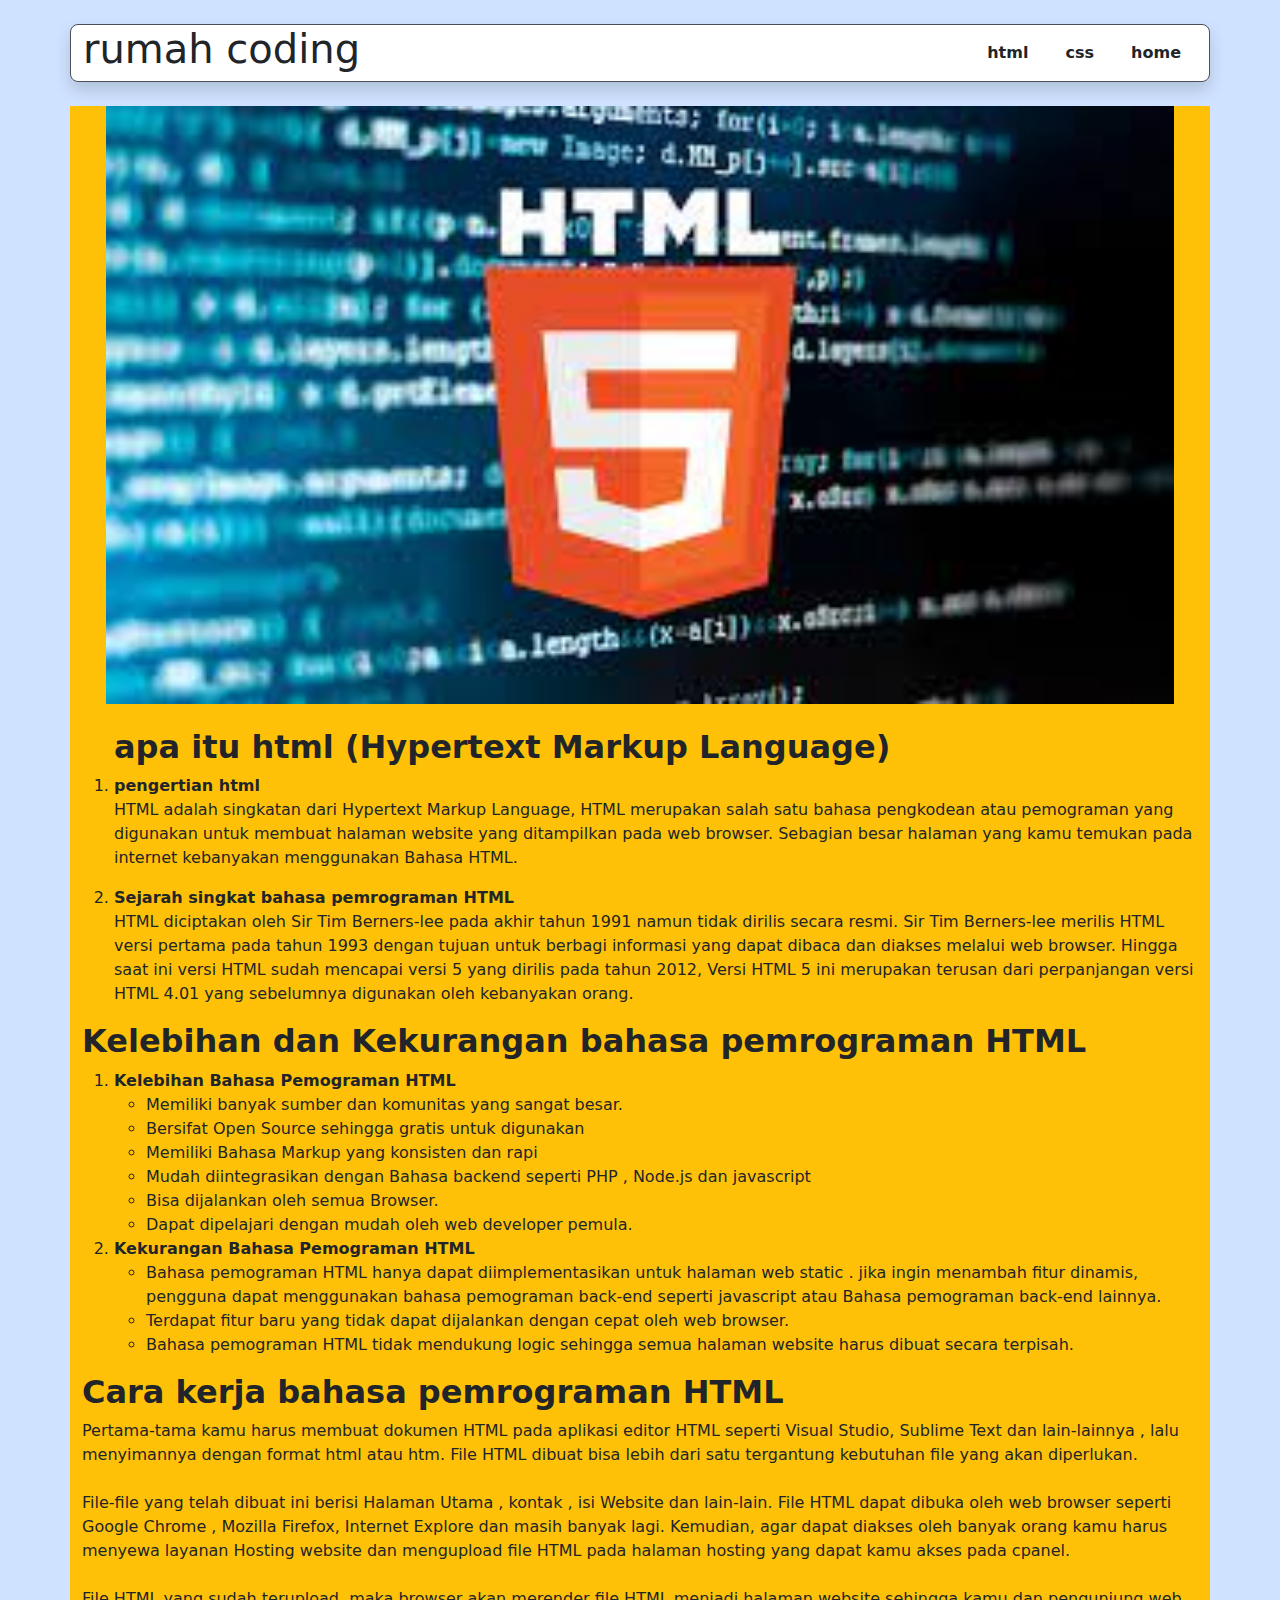
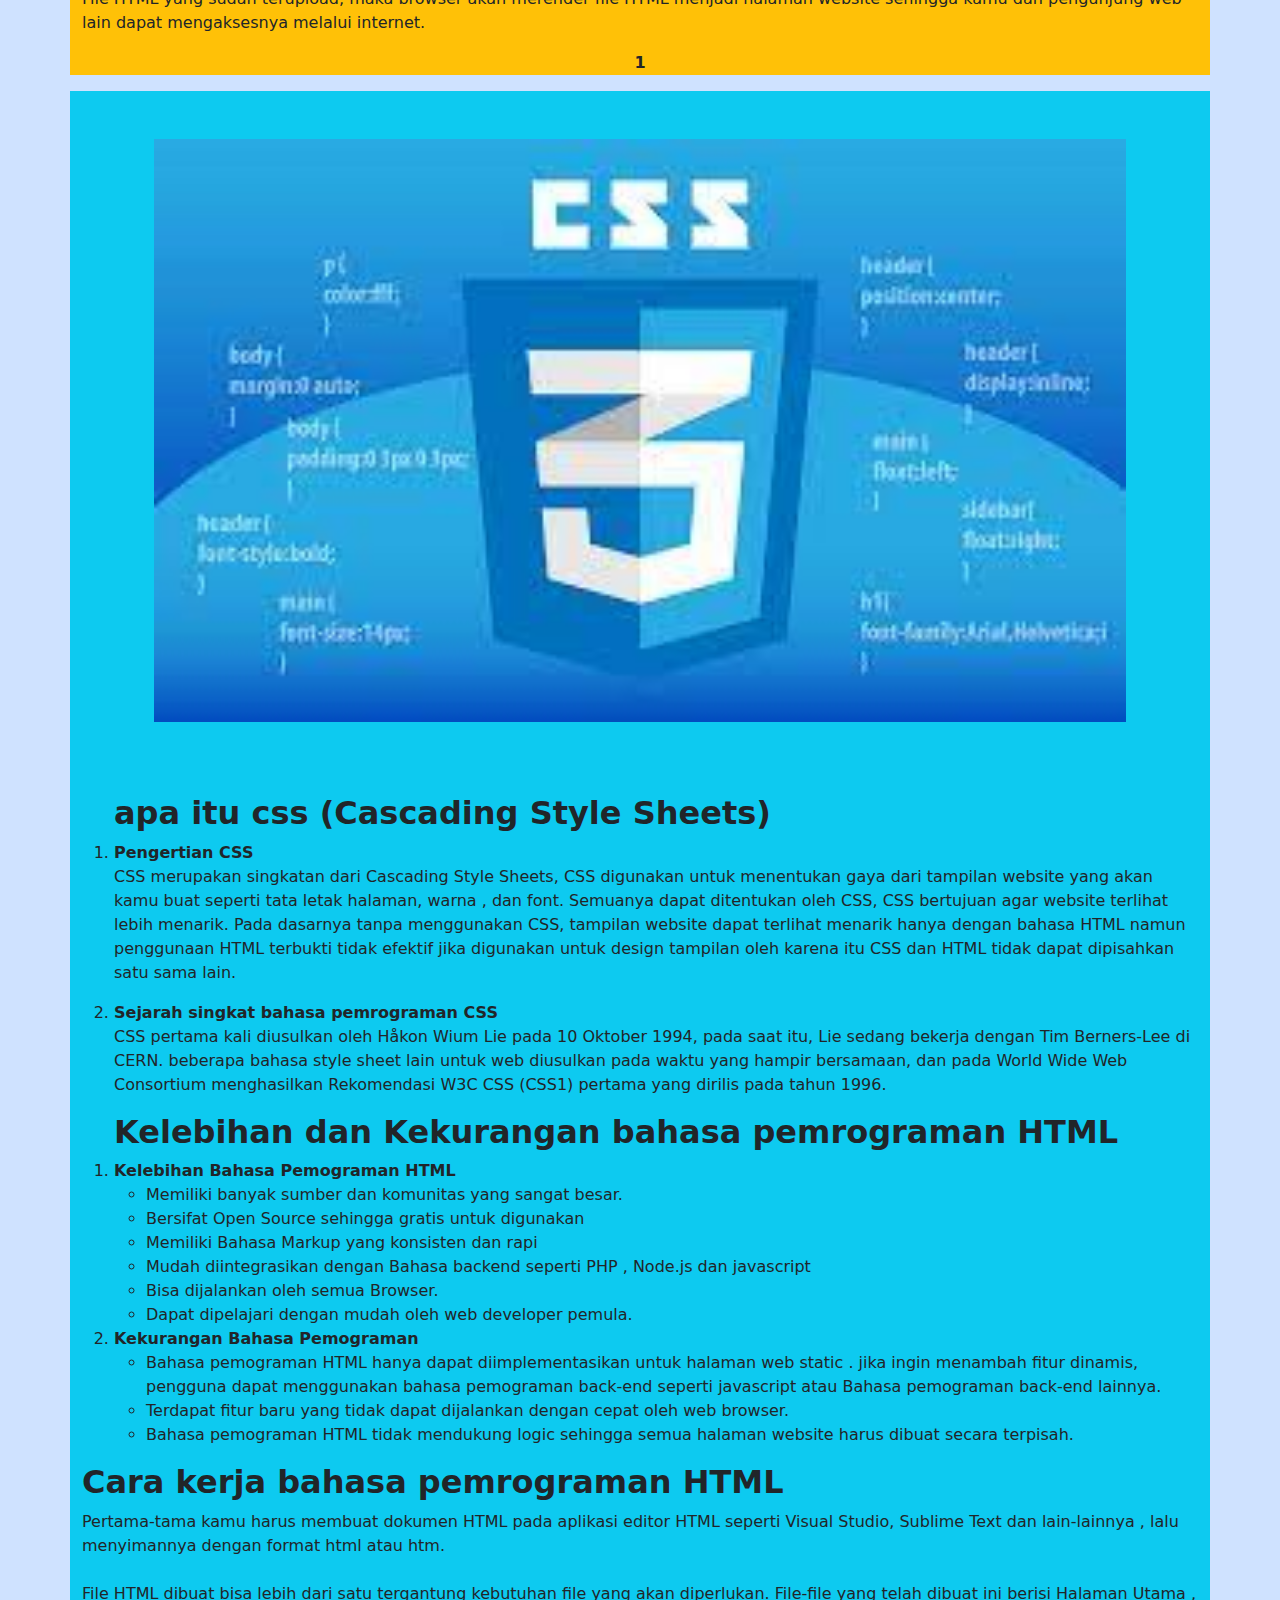
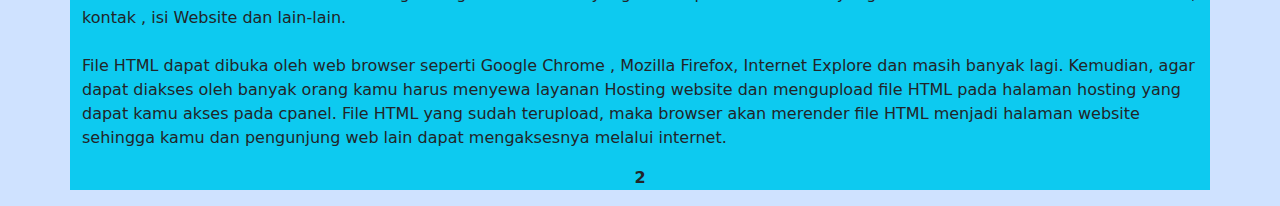
<file: html/artikel.html>
<!DOCTYPE html>
<html lang="en">
<head>
    <meta charset="UTF-8">
    <meta name="viewport" content="width=device-width, initial-scale=1.0">
    <title>Document</title>
    <link rel="stylesheet" href="https://cdn.jsdelivr.net/npm/bootstrap@5.3.2/dist/css/bootstrap.min.css">
    <script src="https://cdn.jsdelivr.net/npm/bootstrap@5.3.2/dist/js/bootstrap.bundle.min.js"></script>
</head>
<body class="bg-primary-subtle">
    <div class=" container border mb-4 mt-4 rounded-3 shadow bg-white border-bottom border-body" data-bs-theme="dark"  >
        <nav class="d-md-flex p-14">
            <div><h1>rumah coding</h1></div>
            <div class="ms-auto my-auto">
                <ul class="list-inline-item m-0">
                    <li class="list-inline-item mx-md-3"><a href="#html" class="text-decoration-none text-dark fw-bold">html</a></li>
                    <li class="list-inline-item mx-md-3"><a href="#css" class="text-decoration-none text-dark fw-bold">css</a></li>
                    <li class="list-inline-item mx-md-3"><a href="index.html" class="text-decoration-none text-dark fw-bold">home</a></li>
                </ul>
            </div>
        </nav>

    </div>
        <div class=" container bg-warning" id="html">
        <div class="px-4 mb-4">
            <img src="foto/html.jpeg" class="img-fluid w-100" style="justify-content: center;" alt="">
        </div>
        
           <ol>
            <h2><b>apa itu html  (Hypertext Markup Language)</b></h2>
            <li><b>pengertian html</b></li>
            <p>HTML adalah singkatan dari Hypertext Markup Language, HTML merupakan salah satu bahasa pengkodean atau pemograman yang digunakan untuk membuat halaman website yang ditampilkan pada web browser. Sebagian besar halaman yang kamu temukan pada internet kebanyakan menggunakan Bahasa HTML.</p>
            <li><b>Sejarah singkat bahasa pemrograman HTML</b></li>
            <p>HTML diciptakan oleh Sir Tim Berners-lee pada akhir tahun 1991 namun tidak dirilis secara resmi. Sir Tim Berners-lee merilis HTML versi pertama pada tahun 1993 dengan tujuan untuk berbagi informasi yang dapat dibaca dan diakses melalui web browser.
                Hingga saat ini versi HTML sudah mencapai versi 5 yang dirilis pada tahun 2012, Versi HTML 5 ini merupakan terusan dari perpanjangan versi HTML 4.01 yang sebelumnya digunakan oleh kebanyakan orang.</p>
           </ol>    
                <h2><b>Kelebihan dan Kekurangan bahasa pemrograman HTML</b></h2>

                <ol>
                    <li><b>Kelebihan Bahasa Pemograman HTML</b></li>
                    <ul>
                        <li>Memiliki banyak sumber dan komunitas yang sangat besar.</li>
                        <li>Bersifat Open Source sehingga gratis untuk digunakan</li>
                        <li> Memiliki Bahasa Markup yang konsisten dan rapi</li>
                        <li> Mudah diintegrasikan dengan Bahasa backend seperti PHP , Node.js dan javascript</li>
                        <li>Bisa dijalankan oleh semua Browser.</li>
                        <li>Dapat dipelajari dengan mudah oleh web developer pemula.</li>
                    </ul>
                    <li><b>Kekurangan Bahasa Pemograman HTML</b></li>
                    <ul>
                        <li> Bahasa pemograman HTML hanya dapat diimplementasikan untuk halaman web static . jika ingin menambah fitur dinamis, pengguna dapat menggunakan bahasa pemograman back-end seperti javascript atau Bahasa pemograman back-end lainnya.</li>
                        <li>Terdapat fitur baru yang tidak dapat dijalankan dengan cepat oleh web browser.</li>
                        <li>Bahasa pemograman HTML tidak mendukung logic sehingga semua halaman website harus dibuat secara terpisah.</li>
                    </ul>
                </ol>

                <h2><b>Cara kerja bahasa pemrograman HTML</b></h2>
                <p>Pertama-tama kamu harus membuat dokumen HTML pada aplikasi editor HTML seperti Visual Studio, Sublime Text dan lain-lainnya , lalu menyimannya dengan format html atau htm. File HTML dibuat bisa lebih dari satu tergantung kebutuhan file yang akan diperlukan. <br><br> File-file yang telah dibuat ini berisi Halaman Utama , kontak , isi Website dan lain-lain.
                    File HTML dapat dibuka oleh web browser seperti Google Chrome , Mozilla Firefox, Internet Explore dan masih banyak lagi. Kemudian, agar dapat diakses oleh banyak orang kamu harus menyewa layanan Hosting website dan mengupload file HTML pada halaman hosting yang dapat kamu akses pada cpanel. <br><br>
                    File HTML yang sudah terupload, maka browser akan merender file HTML menjadi halaman website sehingga kamu dan pengunjung web lain dapat mengaksesnya melalui internet.</p>
             

           <p style="text-align: center;"><b>1</b></p>

        </div>

        <div class="container bg-info" id="css">
        <div class="px-4 mb-4">
            <img src="foto/css.jpeg" class="w-100 p-5" alt="">
        </div>

        <ol>
            <h2><b>apa itu css (Cascading Style Sheets)</b></h2>
            <li><b>Pengertian CSS</b></li>
                <p>CSS merupakan singkatan dari Cascading Style Sheets, CSS digunakan untuk menentukan gaya dari tampilan website yang akan kamu buat seperti tata letak halaman, warna , dan font. Semuanya dapat ditentukan oleh CSS, CSS bertujuan agar website terlihat lebih menarik.

                    Pada dasarnya tanpa menggunakan CSS, tampilan website dapat terlihat menarik hanya dengan bahasa HTML namun penggunaan HTML terbukti tidak efektif jika digunakan untuk design tampilan oleh karena itu CSS dan HTML tidak dapat dipisahkan satu sama lain.</p>
            
            <li><b>Sejarah singkat bahasa pemrograman CSS</b></li>
            <p>CSS pertama kali diusulkan oleh Håkon Wium Lie pada 10 Oktober 1994, pada saat itu, Lie sedang bekerja dengan Tim Berners-Lee di CERN. beberapa bahasa style sheet lain untuk web diusulkan pada waktu yang hampir bersamaan, dan pada World Wide Web Consortium menghasilkan Rekomendasi W3C CSS (CSS1) pertama yang dirilis pada tahun 1996.</p>
        </ol>

        <ol>
            <h2><b>Kelebihan dan Kekurangan bahasa pemrograman HTML</b></h2>
            <li><b>Kelebihan Bahasa Pemograman HTML</b></li>
            <ul>
                <li>Memiliki banyak sumber dan komunitas yang sangat besar.</li>
                <li>Bersifat Open Source sehingga gratis untuk digunakan</li>
                <li>Memiliki Bahasa Markup yang konsisten dan rapi</li>
                <li>Mudah diintegrasikan dengan Bahasa backend seperti PHP , Node.js dan javascript</li>
                <li>Bisa dijalankan oleh semua Browser.</li>
                <li>Dapat dipelajari dengan mudah oleh web developer pemula.</li>
            </ul>
            <li><b>Kekurangan Bahasa Pemograman </b></li>
            <ul>
                <li>Bahasa pemograman HTML hanya dapat diimplementasikan untuk halaman web static . jika ingin menambah fitur dinamis, pengguna dapat menggunakan bahasa pemograman back-end seperti javascript atau Bahasa pemograman back-end lainnya.</li>
                <li>Terdapat fitur baru yang tidak dapat dijalankan dengan cepat oleh web browser.</li>
                <li>Bahasa pemograman HTML tidak mendukung logic sehingga semua halaman website harus dibuat secara terpisah.</li>
            </ul>
        </ol>

        <h2><b>Cara kerja bahasa pemrograman HTML</b></h2>
        <p>Pertama-tama kamu harus membuat dokumen HTML pada aplikasi editor HTML seperti Visual Studio, Sublime Text dan lain-lainnya , lalu menyimannya dengan format html atau htm. <br><br> File HTML dibuat bisa lebih dari satu tergantung kebutuhan file yang akan diperlukan. File-file yang telah dibuat ini berisi Halaman Utama , kontak , isi Website dan lain-lain. <br><br>
            File HTML dapat dibuka oleh web browser seperti Google Chrome , Mozilla Firefox, Internet Explore dan masih banyak lagi. Kemudian, agar dapat diakses oleh banyak orang kamu harus menyewa layanan Hosting website dan mengupload file HTML pada halaman hosting yang dapat kamu akses pada cpanel.
            File HTML yang sudah terupload, maka browser akan merender file HTML menjadi halaman website sehingga kamu dan pengunjung web lain dapat mengaksesnya melalui internet.</p>

            <p style="text-align: center;"><b>2</b></p>
        </div>
            

</body>
</html>
</file>
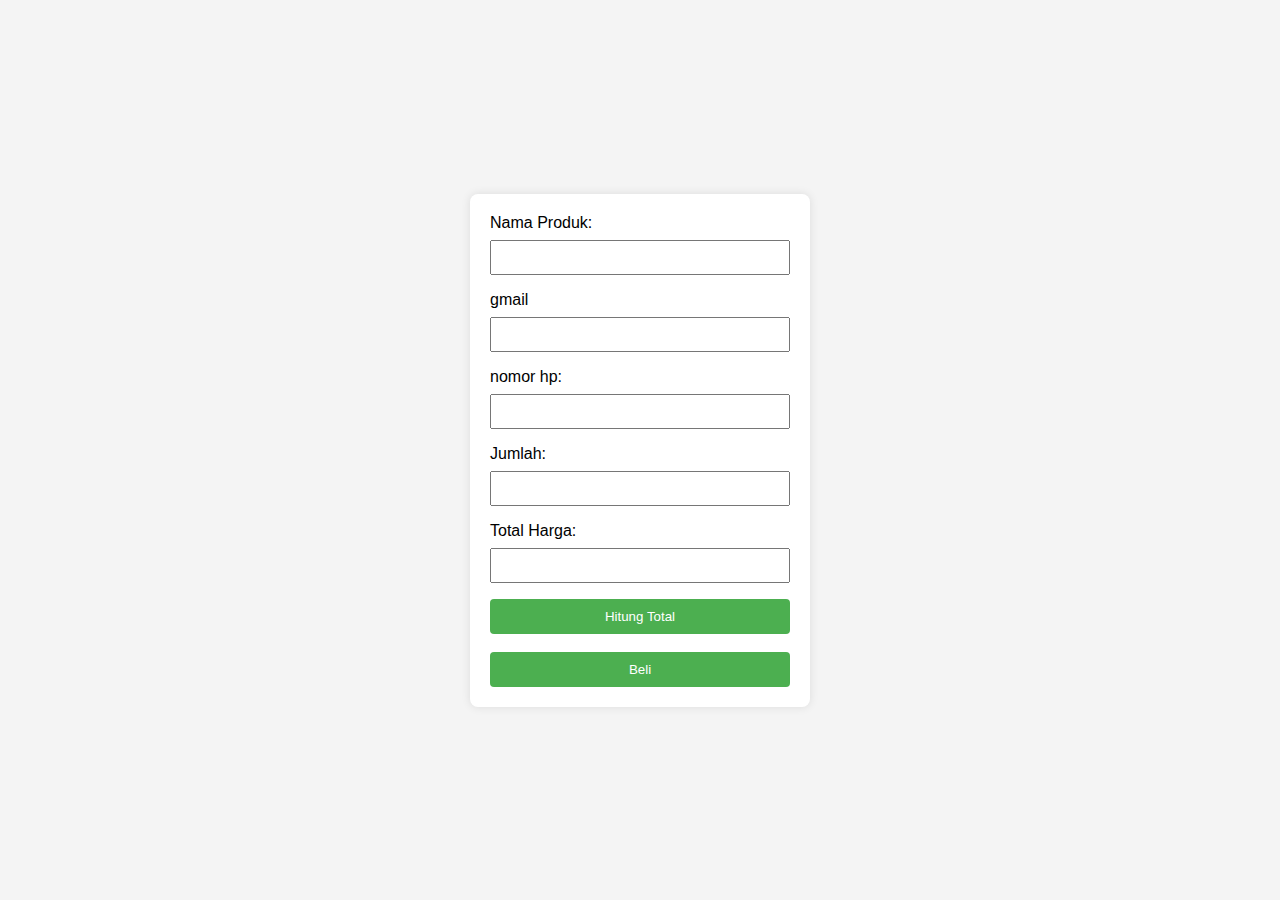
<file: html/buy-form.html>
<!DOCTYPE html>
<html lang="en">
<head>
  <meta charset="UTF-8">
  <meta name="viewport" content="width=device-width, initial-scale=1.0">
  <title>Form Pembelian</title>
  <style>
    body {
      font-family: Arial, sans-serif;
      background-color: #f4f4f4;
      margin: 0;
      padding: 0;
      display: flex;
      align-items: center;
      justify-content: center;
      height: 100vh;
    }

    header, footer {
    background-color: #333;
    color: #fff;
    text-align: center;
    padding: 1em;
  }

    form {
      background-color: #fff;
      padding: 20px;
      border-radius: 8px;
      box-shadow: 0 0 10px rgba(0, 0, 0, 0.1);
      width: 300px;
    }

    label {
      display: block;
      margin-bottom: 8px;
    }

    input {
      width: 100%;
      padding: 8px;
      margin-bottom: 16px;
      box-sizing: border-box;
    }

    button {
      background-color: #4caf50;
      color: #fff;
      padding: 10px;
      border: none;
      border-radius: 4px;
      cursor: pointer;
      width: 100%;
    }

    button:hover {
      background-color: #45a049;
    }
  </style>
</head>
<body>



<form id="purchaseForm" action="https://usebasin.com/f/71b1ec7edcba" method="post">
    
  <label for="productName">Nama Produk:</label>
  <input type="text" id="productName" name="productName" required>

  <label for="gmail">gmail</label>
  <input type="email" name="gmail" required>

  <label for="nomor">nomor hp:</label>
  <input type="number" name="number" required>

  <label for="quantity">Jumlah:</label>
  <input type="number" id="quantity" name="quantity" required>

  <label for="totalPrice">Total Harga:</label>
  <input type="text" id="totalPrice" name="totalPrice" readonly>

  <button type="button" onclick="calculateTotal()">Hitung Total</button>
  <br><br>
  <button type="submit">Beli</button>
</form>

<script>
  function calculateTotal() {
    var quantity = document.getElementById('quantity').value;
    var pricePerUnit = 10000; // Ganti dengan harga per unit produk Anda

    var totalPrice = quantity * pricePerUnit;

    document.getElementById('totalPrice').value = totalPrice;
  }
</script>

</body>
</html>
</file>
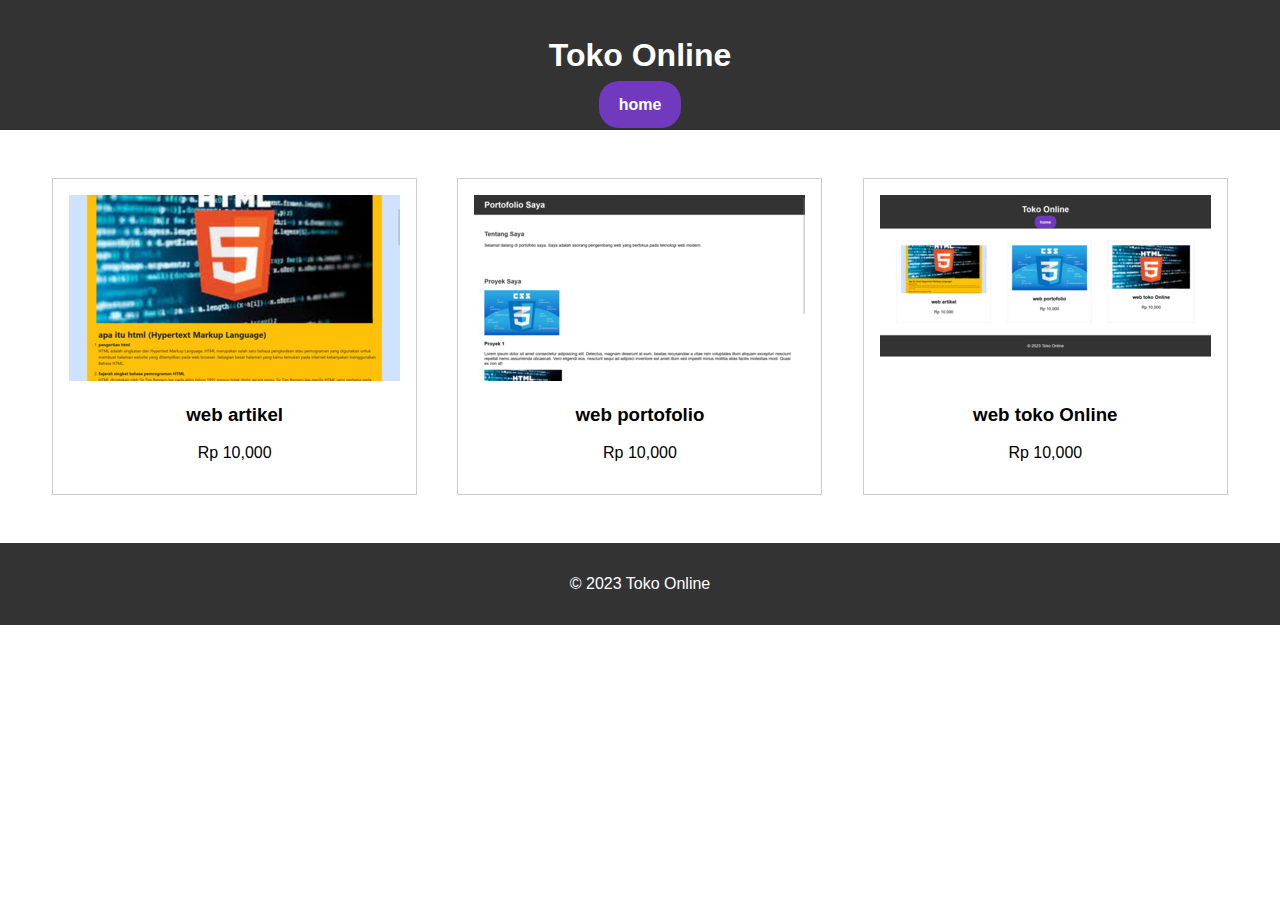
<file: html/buy.html>
<!DOCTYPE html>
<html lang="en">
<head>
  <meta charset="UTF-8">
  <meta name="viewport" content="width=device-width, initial-scale=1.0">
  <title>Toko Online</title>
  <link rel="stylesheet" href="css/buy.css">
</head>
<body>

  <header>
    <h1>Toko Online</h1>
    <a href="index.html" class="tbl-biru" style="text-decoration: none;">home</a>
  </header>

  <main>
    <div class="product" onclick="showPopup('web artikel', 'Rp 10,000')">
      <img src="foto/artikel(1).png" alt="Product 1">
      <h3>web artikel</h3>
      <p>Rp 10,000</p>
    </div>

    <div class="product" onclick="showPopup('web portofolio', 'Rp 10,000')">
      <img src="foto/portofolio.png" alt="Product 2">
      <h3>web portofolio</h3>
      <p>Rp 10,000</p>
    </div>

    <div class="product" onclick="showPopup('web toko Online', 'Rp 10,000')">
        <img src="foto/toko.png" alt="Product 2">
        <h3>web toko Online</h3>
        <p>Rp 10,000</p>
      </div>

    <!-- Add more products as needed -->

    <div id="popup" class="popup">
      <div class="popup-content">
        <span class="close" onclick="hidePopup()">&times;</span>
        <h2 id="popup-title"></h2>
        <p id="popup-price"></p>
        <a href="buy-form.html" class="tbl-biru" style="text-decoration: none;">beli</a>
      </div>
    </div>
  </main>

  <footer>
    <p>&copy; 2023 Toko Online</p>
  </footer>

  <script src="javascript/buy.js"></script>
</body>
</html>
</file>
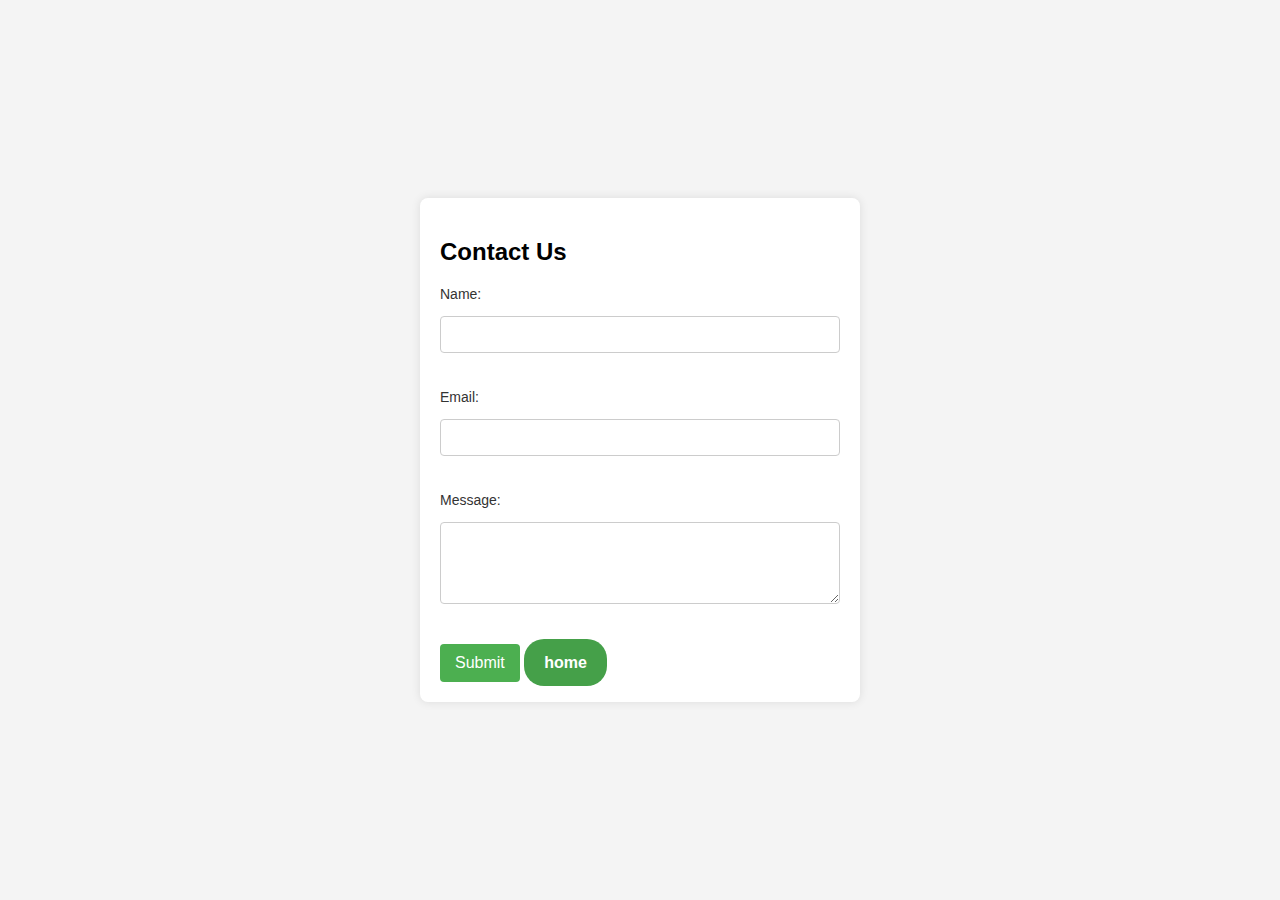
<file: html/contak.html>
<!DOCTYPE html>
<html lang="en">
<head>
  <meta charset="UTF-8">
  <meta name="viewport" content="width=device-width, initial-scale=1.0">
  <title>Contact Form</title>
  <style>
    body {
      font-family: Arial, sans-serif;
      margin: 0;
      padding: 0;
      background-color: #f4f4f4;
      display: flex;
      align-items: center;
      justify-content: center;
      height: 100vh;
    }

    .contact-form {
      max-width: 400px;
      width: 100%;
      background-color: #fff;
      padding: 20px;
      border-radius: 8px;
      box-shadow: 0 0 10px rgba(0, 0, 0, 0.1);
      animation: fadeInUp 1s ease;
    }

    @keyframes fadeInUp {
      from {
        opacity: 0;
        transform: translateY(20px);
      }
      to {
        opacity: 1;
        transform: translateY(0);
      }
    }

    .form-group {
      margin-bottom: 20px;
    }

    label {
      display: block;
      font-size: 14px;
      margin-bottom: 8px;
      color: #333;
    }

    input,
    textarea {
      width: 100%;
      padding: 10px;
      border: 1px solid #ccc;
      border-radius: 4px;
      box-sizing: border-box;
      margin-top: 6px;
      margin-bottom: 16px;
      resize: vertical;
    }

    button {
      background-color: #4caf50;
      color: #fff;
      padding: 10px 15px;
      border: none;
      border-radius: 4px;
      cursor: pointer;
      font-size: 16px;
    }

    button:hover {
      background-color: #45a049;
    }
    a.tbl-biru {
    background: #45a049;
    border-radius: 20px;
    margin-top: 20px;
    padding: 15px 20px 15px 20px;
    color: white;
    cursor: pointer;
    font-weight: bold;
}

a.tbl-biru:hover {
    background: #45a049;
    text-decoration: none;
}
  </style>
</head>
<body>

  <div class="contact-form">
    <h2>Contact Us</h2>
    <form action="https://usebasin.com/f/71b1ec7edcba" method="post" id="contactForm">
      <div class="form-group">
        <label for="name">Name:</label>
        <input type="text" id="name" name="name" required>
      </div>
      <div class="form-group">
        <label for="email">Email:</label>
        <input type="email" id="email" name="email" required>
      </div>
      <div class="form-group">
        <label for="message">Message:</label>
        <textarea id="message" name="message" rows="4" required></textarea>
      </div>
      <button type="submit">Submit</button> <a href="index.html" class="tbl-biru" style="text-decoration: none;">home</a> 
    </form>
  </div>

</body>
</html>
</file>
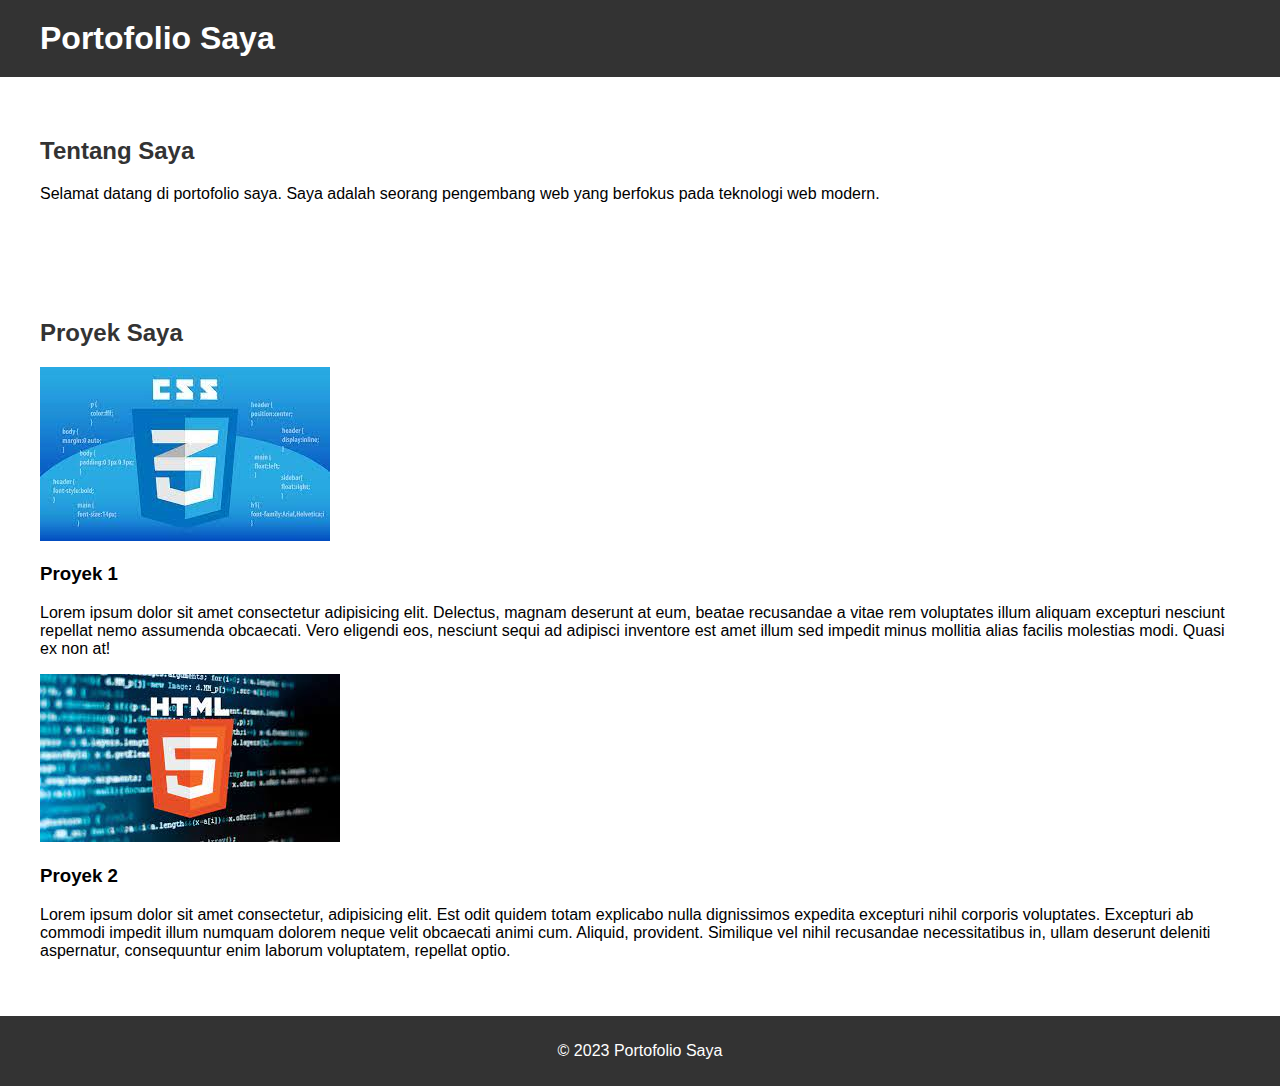
<file: html/portofoli.html>
<!DOCTYPE html>
<html lang="en">
<head>
    <meta charset="UTF-8">
    <meta name="viewport" content="width=device-width, initial-scale=1.0">
    <link rel="stylesheet" href="css/portofolio.css">
    <title>Portofolio Saya</title>
</head>
<body>
    <header>
        <div class="container">
            <h1>Portofolio Saya</h1>
        </div>
    </header>

    <section id="about">
        <div class="container">
            <h2>Tentang Saya</h2>
            <p>Selamat datang di portofolio saya. Saya adalah seorang pengembang web yang berfokus pada teknologi web modern.</p>
        </div>
    </section>

    <section id="projects">
        <div class="container">
            <h2>Proyek Saya</h2>
            <div class="project">
                <img src="foto/css.jpeg" alt="Proyek 1">
                <h3>Proyek 1</h3>
                <p>Lorem ipsum dolor sit amet consectetur adipisicing elit. Delectus, magnam deserunt at eum, beatae recusandae a vitae rem voluptates illum aliquam excepturi nesciunt repellat nemo assumenda obcaecati. Vero eligendi eos, nesciunt sequi ad adipisci inventore est amet illum sed impedit minus mollitia alias facilis molestias modi. Quasi ex non at!</p>
            </div>
            <div class="project">
                <img src="foto/html.jpeg" alt="Proyek 2">
                <h3>Proyek 2</h3>
                <p>Lorem ipsum dolor sit amet consectetur, adipisicing elit. Est odit quidem totam explicabo nulla dignissimos expedita excepturi nihil corporis voluptates. Excepturi ab commodi impedit illum numquam dolorem neque velit obcaecati animi cum. Aliquid, provident. Similique vel nihil recusandae necessitatibus in, ullam deserunt deleniti aspernatur, consequuntur enim laborum voluptatem, repellat optio.</p>
            </div>
        </div>
    </section>

    <footer>
        <div class="container">
            <p>&copy; 2023 Portofolio Saya</p>
        </div>
    </footer>
</body>
</html>
</file>
<file: html/css/buy.css>
body {
    font-family: 'Arial', sans-serif;
    margin: 0;
    padding: 0;
  }
  
  header, footer {
    background-color: #333;
    color: #fff;
    text-align: center;
    padding: 1em;
  }
  
  main {
    display: flex;
    flex-wrap: wrap;
    justify-content: space-around;
    padding: 2em;
  }
  
  .product {
    border: 1px solid #ccc;
    padding: 1em;
    margin: 1em;
    text-align: center;
    cursor: pointer;
  }
  
  .product img {
    max-width: 100%;
    height: auto;
  }
  
  .popup {
    display: none;
    position: fixed;
    top: 0;
    left: 0;
    width: 100%;
    height: 100%;
    background-color: rgba(0, 0, 0, 0.5);
    justify-content: center;
    align-items: center;
  }
  
  .popup-content {
    background-color: #fff;
    padding: 2em;
    text-align: center;
    position: relative;
  }
  
  .close {
    position: absolute;
    top: 0;
    right: 0;
    font-size: 1.5em;
    cursor: pointer;
  }
  
  button {
    background-color: #4CAF50;
    color: white;
    padding: 0.5em 1em;
    border: none;
    cursor: pointer;
  }

  a.tbl-biru {
    background: #713ABE;
    border-radius: 20px;
    margin-top: 20px;
    padding: 15px 20px 15px 20px;
    color: white;
    cursor: pointer;
    font-weight: bold;
}

a.tbl-biru:hover {
    background: blue;
    text-decoration: none;
}
</file>
<file: html/css/portofolio.css>
body {
    font-family: 'Arial', sans-serif;
    margin: 0;
    padding: 0;
}

.container {
    max-width: 1200px;
    margin: 0 auto;
    padding: 0 20px;
}

header {
    background-color: #333;
    color: #fff;
    padding: 20px 0;
}

header h1 {
    margin: 0;
}

section {
    padding: 40px 0;
}

section h2 {
    color: #333;
}

project {
    margin-bottom: 20px;
}

project img {
    max-width: 100%;
    height: auto;
}

footer {
    background-color: #333;
    color: #fff;
    padding: 10px 0;
    text-align: center;
}
</file>
